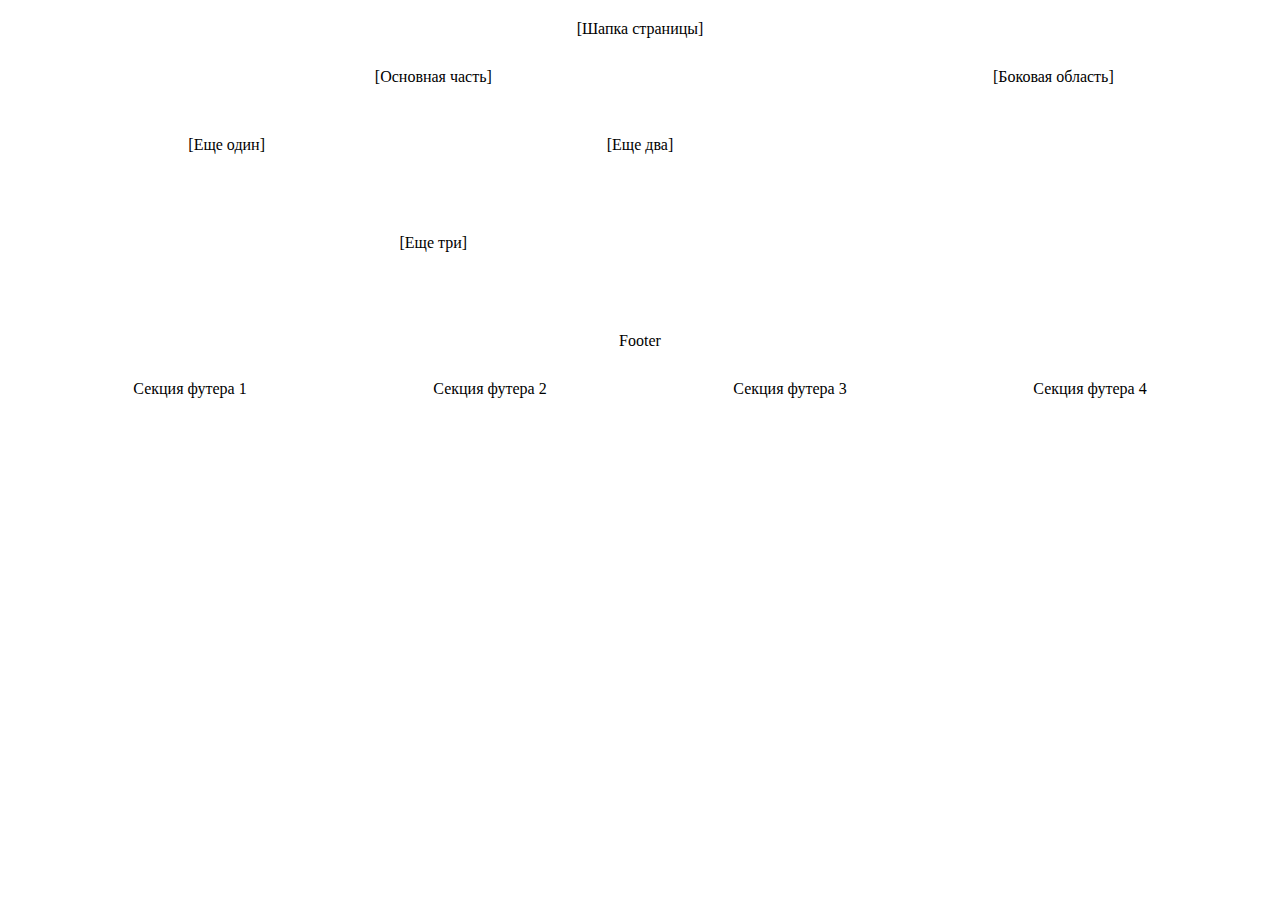
<file: week6_1/index.html>
<!DOCTYPE html>
<html lang="en">
  <head>
    <meta charset="UTF-8" />
    <meta name="viewport" content="width=device-width, initial-scale=1.0" />
    <title>Document</title>
    <link rel="stylesheet" href="/week6_1/style.css" />
  </head>
  <body class="container">
    <header class="header">[Шапка страницы]</header>
    <main class="main">
      <aside class="aside">
        [Основная часть]
        <div class="articles">
          <article class="article">[Еще один]</article>
          <article class="article">[Еще два]</article>
          <article class="article">[Еще три]</article>
        </div>
      </aside>
      <div class="main_content">[Боковая область]</div>
    </main>
    <footer class="footer">
      Footer
      <div class="foots">
        <div class="foot">Секция футера 1</div>
        <div class="foot">Секция футера 2</div>
        <div class="foot">Секция футера 3</div>
        <div class="foot">Секция футера 4</div>
      </div>
    </footer>
  </body>
</html>
</file>
<file: week6_1/style.css>
* {
    margin: 0;
    padding:0;
    box-sizing: border-box;
  }

.container{
  padding: 20px;
}

.header {
  display:grid;
  grid-template-columns: 1fr;
  text-align: center;

}

.content {
    display: grid;
  padding:0px 20px;
  grid-template-columns: 70% 30%;
  grid-column-gap: 60px;
  align-content: space-around;
  grid-template-rows: auto;
}

.main {
  display: grid;
  grid-template-columns: 2fr 1fr;
  padding: 20px 0;
  
}

.aside {
    text-align: center;
  padding:10px;
 }

  .articles {
    display: grid;
    grid-template-columns: repeat(2,1fr);
    grid-gap: 20px;
    padding-top: 20px;
  }

  .article {
    text-align: center;
    padding:30px 10px;
  }

  .article:nth-child(3) {
    grid-column: 1/3;
  }

 .main_content {
  text-align: center;
  padding:10px;
   }

 .footer {
  text-align: center;
  padding:20px;
 }

 .foots {
    text-align: center;
    padding:30px 10px;
    gap: 20px;
    display: grid;
    grid-template-columns: repeat(4,1fr);
 }
</file>
